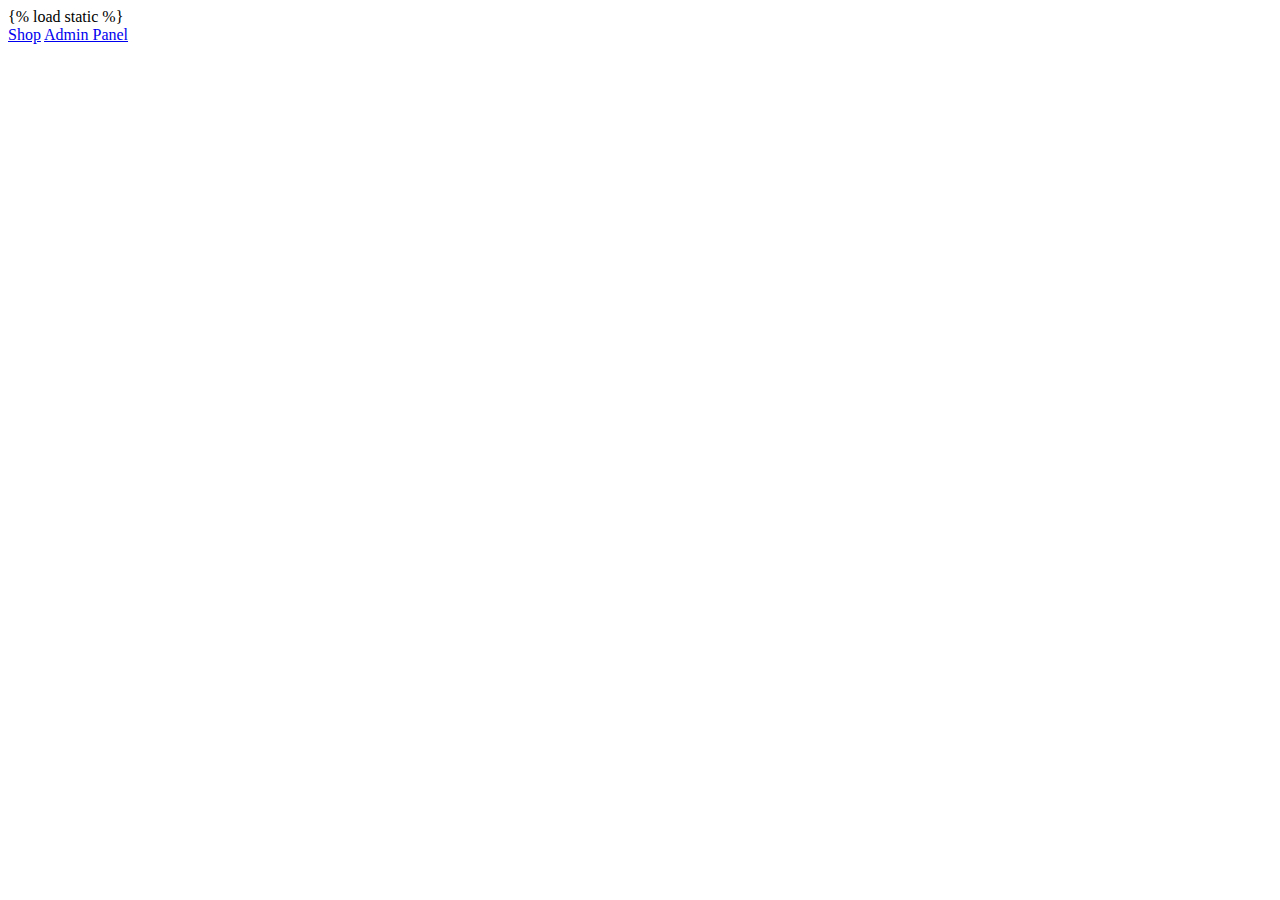
<file: OnlineShopPractice/templates/index.html>
{% load static %}

<!doctype html>
<html lang="en">
  <head>
    <!-- Required meta tags -->
    <meta charset="utf-8">
    <meta name="viewport" content="width=device-width, initial-scale=1, shrink-to-fit=no">

    <!-- Bootstrap CSS -->
    <link rel="stylesheet" href="https://cdn.jsdelivr.net/npm/bootstrap@4.6.1/dist/css/bootstrap.min.css" integrity="sha384-zCbKRCUGaJDkqS1kPbPd7TveP5iyJE0EjAuZQTgFLD2ylzuqKfdKlfG/eSrtxUkn" crossorigin="anonymous">
    


    <title>Home</title>

    <style>
        .col-md-4 img 
        {
            height: 250px;
            width: 250px;
        }
    </style>

  </head>
  <body class="bg-dark">

    <div class="container m-5 p-5">
        <div class="row d-flex justify-content-center">
            <a class="btn btn-info btn-lg col-md-3 mx-2 px-5" href="/main" role="button">Shop</a>
            <a class="btn btn-primary text-white btn-lg col-md-3 mx-2 px-5" href="/admin" role="button">Admin Panel</a> 
        </div>
    </div>

    <!-- Optional JavaScript; choose one of the two! -->

    <!-- Option 1: jQuery and Bootstrap Bundle (includes Popper) -->
    <script src="https://cdn.jsdelivr.net/npm/jquery@3.5.1/dist/jquery.slim.min.js" integrity="sha384-DfXdz2htPH0lsSSs5nCTpuj/zy4C+OGpamoFVy38MVBnE+IbbVYUew+OrCXaRkfj" crossorigin="anonymous"></script>
    <script src="https://cdn.jsdelivr.net/npm/bootstrap@4.6.1/dist/js/bootstrap.bundle.min.js" integrity="sha384-fQybjgWLrvvRgtW6bFlB7jaZrFsaBXjsOMm/tB9LTS58ONXgqbR9W8oWht/amnpF" crossorigin="anonymous"></script>

    <!-- Option 2: Separate Popper and Bootstrap JS -->
    <!--
    <script src="https://cdn.jsdelivr.net/npm/jquery@3.5.1/dist/jquery.slim.min.js" integrity="sha384-DfXdz2htPH0lsSSs5nCTpuj/zy4C+OGpamoFVy38MVBnE+IbbVYUew+OrCXaRkfj" crossorigin="anonymous"></script>
    <script src="https://cdn.jsdelivr.net/npm/popper.js@1.16.1/dist/umd/popper.min.js" integrity="sha384-9/reFTGAW83EW2RDu2S0VKaIzap3H66lZH81PoYlFhbGU+6BZp6G7niu735Sk7lN" crossorigin="anonymous"></script>
    <script src="https://cdn.jsdelivr.net/npm/bootstrap@4.6.1/dist/js/bootstrap.min.js" integrity="sha384-VHvPCCyXqtD5DqJeNxl2dtTyhF78xXNXdkwX1CZeRusQfRKp+tA7hAShOK/B/fQ2" crossorigin="anonymous"></script>
    -->
  </body>
</html>
</file>
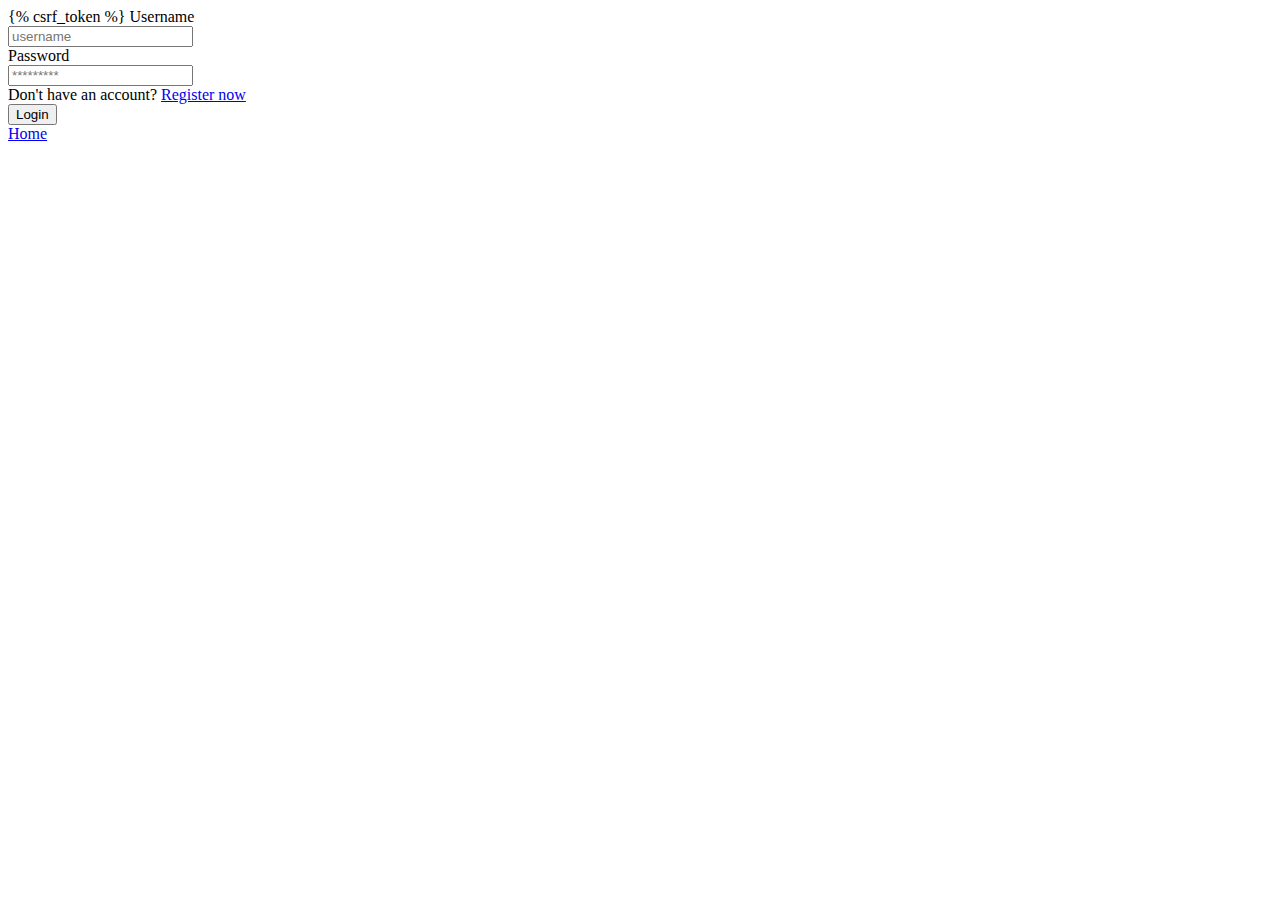
<file: accounts/templates/accounts/login.html>
<!doctype html>
<html lang="en">
  <head>
    <!-- Required meta tags -->
    <meta charset="utf-8">
    <meta name="viewport" content="width=device-width, initial-scale=1, shrink-to-fit=no">

    <!-- Bootstrap CSS -->
    <link rel="stylesheet" href="https://cdn.jsdelivr.net/npm/bootstrap@4.6.1/dist/css/bootstrap.min.css" integrity="sha384-zCbKRCUGaJDkqS1kPbPd7TveP5iyJE0EjAuZQTgFLD2ylzuqKfdKlfG/eSrtxUkn" crossorigin="anonymous">

    <title>Login</title>
  </head>
  <body class="bg-dark">
    
    <div class="d-flex justify-content-center m-3 p-3">
        <form action="" method="post" class="border border-primary m-3 p-4 rounded bg-light"> {% csrf_token %}  
            <label for="username" class="form-label">Username</label> <br>
            <input type="text" class="mb-1" name="username" placeholder="username"> <br>
            <label for="password" class="form-label">Password</label> <br>
            <input type="password" class="mb-1" name="password" placeholder="*********"> <br>
            Don't have an account? <a href="../register">Register now</a>
            <div class="row">
                <div class="col-md-5">
                    <input type="submit" class="form-control btn btn-primary my-2" value="Login">
                </div>
                <div class="col-md-5">
                    <a href="../../main/" class="form-control btn btn-outline-primary my-2">Home</a>
                </div>
            </div>
        </form>
    </div>


    <!-- Optional JavaScript; choose one of the two! -->

    <!-- Option 1: jQuery and Bootstrap Bundle (includes Popper) -->
    <script src="https://cdn.jsdelivr.net/npm/jquery@3.5.1/dist/jquery.slim.min.js" integrity="sha384-DfXdz2htPH0lsSSs5nCTpuj/zy4C+OGpamoFVy38MVBnE+IbbVYUew+OrCXaRkfj" crossorigin="anonymous"></script>
    <script src="https://cdn.jsdelivr.net/npm/bootstrap@4.6.1/dist/js/bootstrap.bundle.min.js" integrity="sha384-fQybjgWLrvvRgtW6bFlB7jaZrFsaBXjsOMm/tB9LTS58ONXgqbR9W8oWht/amnpF" crossorigin="anonymous"></script>

    <!-- Option 2: Separate Popper and Bootstrap JS -->
    <!--
    <script src="https://cdn.jsdelivr.net/npm/jquery@3.5.1/dist/jquery.slim.min.js" integrity="sha384-DfXdz2htPH0lsSSs5nCTpuj/zy4C+OGpamoFVy38MVBnE+IbbVYUew+OrCXaRkfj" crossorigin="anonymous"></script>
    <script src="https://cdn.jsdelivr.net/npm/popper.js@1.16.1/dist/umd/popper.min.js" integrity="sha384-9/reFTGAW83EW2RDu2S0VKaIzap3H66lZH81PoYlFhbGU+6BZp6G7niu735Sk7lN" crossorigin="anonymous"></script>
    <script src="https://cdn.jsdelivr.net/npm/bootstrap@4.6.1/dist/js/bootstrap.min.js" integrity="sha384-VHvPCCyXqtD5DqJeNxl2dtTyhF78xXNXdkwX1CZeRusQfRKp+tA7hAShOK/B/fQ2" crossorigin="anonymous"></script>
    -->
  </body>
</html>
</file>
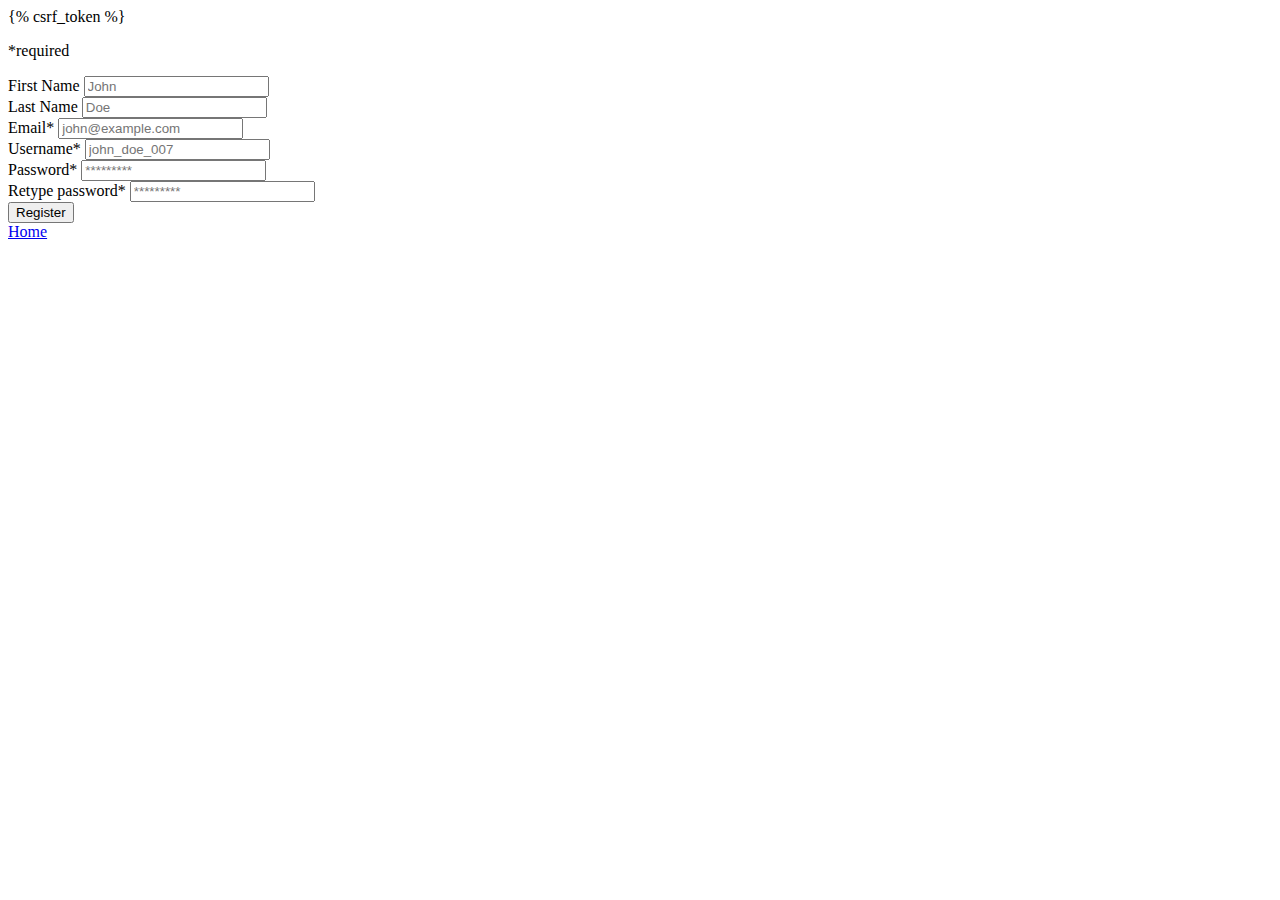
<file: accounts/templates/accounts/register.html>
<!doctype html>
<html lang="en">
  <head>
    <!-- Required meta tags -->
    <meta charset="utf-8">
    <meta name="viewport" content="width=device-width, initial-scale=1, shrink-to-fit=no">

    <!-- Bootstrap CSS -->
    <link rel="stylesheet" href="https://cdn.jsdelivr.net/npm/bootstrap@4.6.1/dist/css/bootstrap.min.css" integrity="sha384-zCbKRCUGaJDkqS1kPbPd7TveP5iyJE0EjAuZQTgFLD2ylzuqKfdKlfG/eSrtxUkn" crossorigin="anonymous">

    <title>Sign Up</title>
  </head>
  <body class="bg-dark">
    
    <div class="d-flex justify-content-center m-3 p-2">
        <form action="" method="post" class="bg-light p-4 rounded"> {% csrf_token %}
            <p class="text-danger">*required</p>
            <div class="row">
                <div class="col">
                    <label for="f_name" class="form-label">First Name</label>
                    <input type="text" class="form-control" name="f_name" id="f_name" placeholder="John" required>
                </div>
                <div class="col">
                    <label for="l_name" class="form-label">Last Name</label>
                    <input type="text" class="form-control" name="l_name" id="l_name" placeholder="Doe">
                </div>
            </div>
            <div class="row">
                <div class="col">
                    <label for="email" class="form-label">Email</label><span class="text-danger">*</span>
                    <input type="text" class="form-control" name="email" id="email" placeholder="john@example.com">
                </div>
                <div class="col">
                    <label for="username" class="form-label">Username</label><span class="text-danger">*</span>
                    <input type="text" class="form-control" name="username" id="username" placeholder="john_doe_007">
                </div>
            </div>
            <div class="">
                <label for="password" class="form-label">Password</label><span class="text-danger">*</span>
                <input type="password" class="form-control" name="password" id="password" placeholder="*********"> 
            </div>
            <div class="">
                <label for="confirm_password" class="form-label">Retype password</label><span class="text-danger">*</span>
                <input type="password" class="form-control" name="confirm_password" id="confirm_password" placeholder="*********"> 
            </div>
            <div class="d-flex justify-content-center">
                <div class="col">
                    <input type="submit" class="form-control btn btn-primary my-2" value="Register">
                </div>
                <div class="col">
                    <a href="../../main/" class="form-control btn btn-outline-primary my-2">Home</a>
                </div>
            </div>
        </form>
    </div>
    <!-- Optional JavaScript; choose one of the two! -->

    <!-- Option 1: jQuery and Bootstrap Bundle (includes Popper) -->
    <script src="https://cdn.jsdelivr.net/npm/jquery@3.5.1/dist/jquery.slim.min.js" integrity="sha384-DfXdz2htPH0lsSSs5nCTpuj/zy4C+OGpamoFVy38MVBnE+IbbVYUew+OrCXaRkfj" crossorigin="anonymous"></script>
    <script src="https://cdn.jsdelivr.net/npm/bootstrap@4.6.1/dist/js/bootstrap.bundle.min.js" integrity="sha384-fQybjgWLrvvRgtW6bFlB7jaZrFsaBXjsOMm/tB9LTS58ONXgqbR9W8oWht/amnpF" crossorigin="anonymous"></script>

    <!-- Option 2: Separate Popper and Bootstrap JS -->
    <!--
    <script src="https://cdn.jsdelivr.net/npm/jquery@3.5.1/dist/jquery.slim.min.js" integrity="sha384-DfXdz2htPH0lsSSs5nCTpuj/zy4C+OGpamoFVy38MVBnE+IbbVYUew+OrCXaRkfj" crossorigin="anonymous"></script>
    <script src="https://cdn.jsdelivr.net/npm/popper.js@1.16.1/dist/umd/popper.min.js" integrity="sha384-9/reFTGAW83EW2RDu2S0VKaIzap3H66lZH81PoYlFhbGU+6BZp6G7niu735Sk7lN" crossorigin="anonymous"></script>
    <script src="https://cdn.jsdelivr.net/npm/bootstrap@4.6.1/dist/js/bootstrap.min.js" integrity="sha384-VHvPCCyXqtD5DqJeNxl2dtTyhF78xXNXdkwX1CZeRusQfRKp+tA7hAShOK/B/fQ2" crossorigin="anonymous"></script>
    -->
  </body>
</html>
</file>
